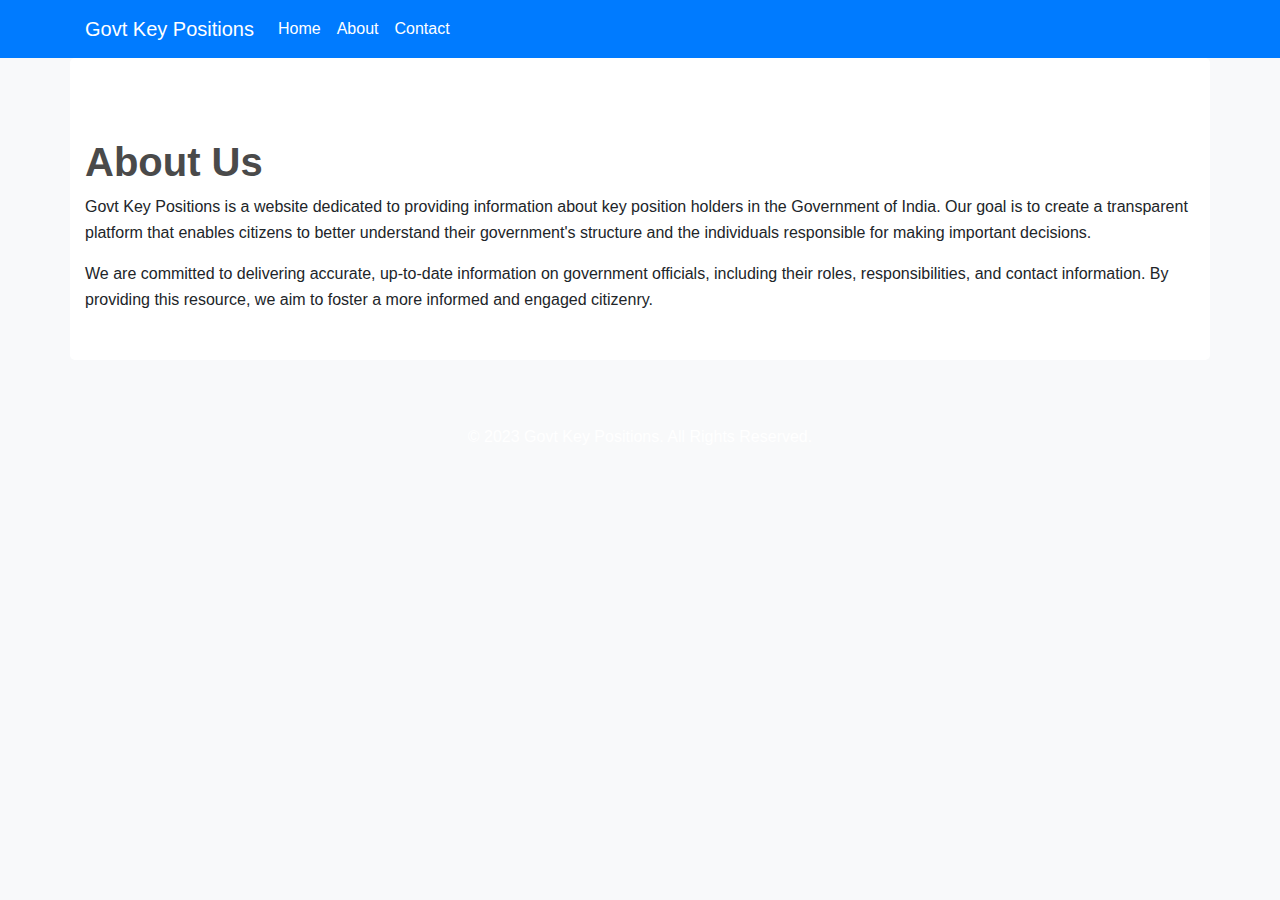
<file: public/about.html>
<!DOCTYPE html>
<html lang="en">
<head>
    <meta charset="UTF-8">
    <meta name="viewport" content="width=device-width, initial-scale=1.0">
    <title>About - Government Key Position Holders</title>
    <link rel="stylesheet" href="https://cdn.jsdelivr.net/npm/bootstrap@4.3.1/dist/css/bootstrap.min.css" integrity="sha384-ggOyR0iXCbMQv3Xipma34MD+dH/1fQ784/j6cY/iJTQUOhcWr7x9JvoRxT2MZw1T" crossorigin="anonymous">
    <link rel="stylesheet" href="css/style.css">
</head>
<body>

<header>
    <nav class="navbar navbar-expand-lg">
        <div class="container">
            <a class="navbar-brand" href="/">Govt Key Positions</a>
            <button class="navbar-toggler" type="button" data-bs-toggle="collapse" data-bs-target="#navbarNav" aria-controls="navbarNav" aria-expanded="false" aria-label="Toggle navigation">
                <span class="navbar-toggler-icon"></span>
            </button>
            <div class="collapse navbar-collapse" id="navbarNav">
                <ul class="navbar-nav">
                    <li class="nav-item">
                        <a class="nav-link" href="index.html">Home</a>
                    </li>
                    <li class="nav-item">
                        <a class="nav-link" href="about.html">About</a>
                    </li>
                    <li class="nav-item">
                        <a class="nav-link" href="#">Contact</a>
                    </li>
                </ul>
            </div>
        </div>
    </nav>
</header>

<main class="container">
    <h1 class="mt-5">About Us</h1>
    <p>
        Govt Key Positions is a website dedicated to providing information about key position holders in the Government of India. Our goal is to create a transparent platform that enables citizens to better understand their government's structure and the individuals responsible for making important decisions.
    </p>
    <p>
        We are committed to delivering accurate, up-to-date information on government officials, including their roles, responsibilities, and contact information. By providing this resource, we aim to foster a more informed and engaged citizenry.
    </p>
</main>

<footer class="bg-light py-3 mt-5">
    <div class="container">
        <p class="text-center mb-0">&copy; 2023 Govt Key Positions. All Rights Reserved.</p>
    </div>
</footer>

<script src="https://cdn.jsdelivr.net/npm/@popperjs/core@2.13.1/dist/umd/popper.min.js"></script>
<script src="https://cdn.jsdelivr.net/npm/bootstrap@5.4.0-alpha1/dist/js/bootstrap.min.js"></script>
<script src="js/scripts.js"></script>
</body>
</html>
</file>
<file: public/css/style.css>
/* Custom styles */

body {
    font-family: 'Arial', sans-serif;
    line-height: 1.6;
    background-color: #f8f9fa;
}

/* Header */

header {
    background: #007bff;
    color: #ffffff;
}

.navbar-brand,
.navbar-nav .nav-link {
    color: #ffffff;
}

.navbar-nav .nav-link:hover {
    color: #cccccc;
}

/* Main Content */

main {
    padding: 2rem 0;
    background-color: #ffffff;
    border-radius: 5px;
}

h1 {
    font-weight: bold;
    color: #4a4a4a;
  }

.card {
    margin-bottom: 1.5rem;
}

.card-img-top {
    height: 200px;
    object-fit: cover;
}

.card-body {
    display: flex;
    flex-direction: column;
    justify-content: space-between;
}

.card-title {
    font-size: 1.25rem;
    font-weight: bold;
}

/* Footer */

footer {
    background-color: #007bff;
    color: #ffffff;
    padding: 1.5rem 0;
}


#table-wrapper {
    display: flex;
    flex-direction: column;
    align-items: center;
    width: 100%;
    background-color: #fff;
    padding: 20px;
    border-radius: 5px;
    box-shadow: 0 2px 5px rgba(0, 0, 0, 0.1);
  }
  
  #table-container {
    overflow-x: auto;
  }
  
  table {
    width: 100%;
    border-collapse: collapse;
  }
  
  .pagination {
    display: flex;
    white-space: nowrap;
    list-style-type: none;
    padding: 0;
    margin: 20px 0;
    width: 100%;
    
  }
  
  .page-item {
    padding: 5px 10px;
    cursor: pointer;
  }
  
  .page-item.active {
    background-color: #007bff;
    color: #fff;
    border-color: #007bff;
  }
  
  .page-link {
    padding: 5px 10px;
    background-color: #f8f9fa;
    color: #007bff;
    text-decoration: none;
  }

  .page-link:hover {
    background-color: #e9ecef;
  }

  #pagination-wrapper {
    max-width: 100%;
    overflow-x: auto;
  }
  
  #pagination-container {
    display: flex;
    list-style-type: none;
    padding: 0;
    margin: 20px 0;
    white-space: nowrap;
    flex-wrap: wrap;
  }
  
  
  /* Add these styles at the end of your style.css file */

@media (max-width: 767px) {
    #table-container table {
      display: block;
      width: 100%;
    }
  
    #table-container thead,
    #table-container tbody {
      display: block;
      width: 100%;
    }
  
    #table-container tbody tr {
      display: grid;
      grid-template-columns: repeat(4, 1fr);
      grid-gap: 5px;
    }
  
    #table-container th,
    #table-container td {
      display: block;
      text-align: left;
    }
  
    #table-container th {
      padding-bottom: 15px;
    }
  }
</file>
